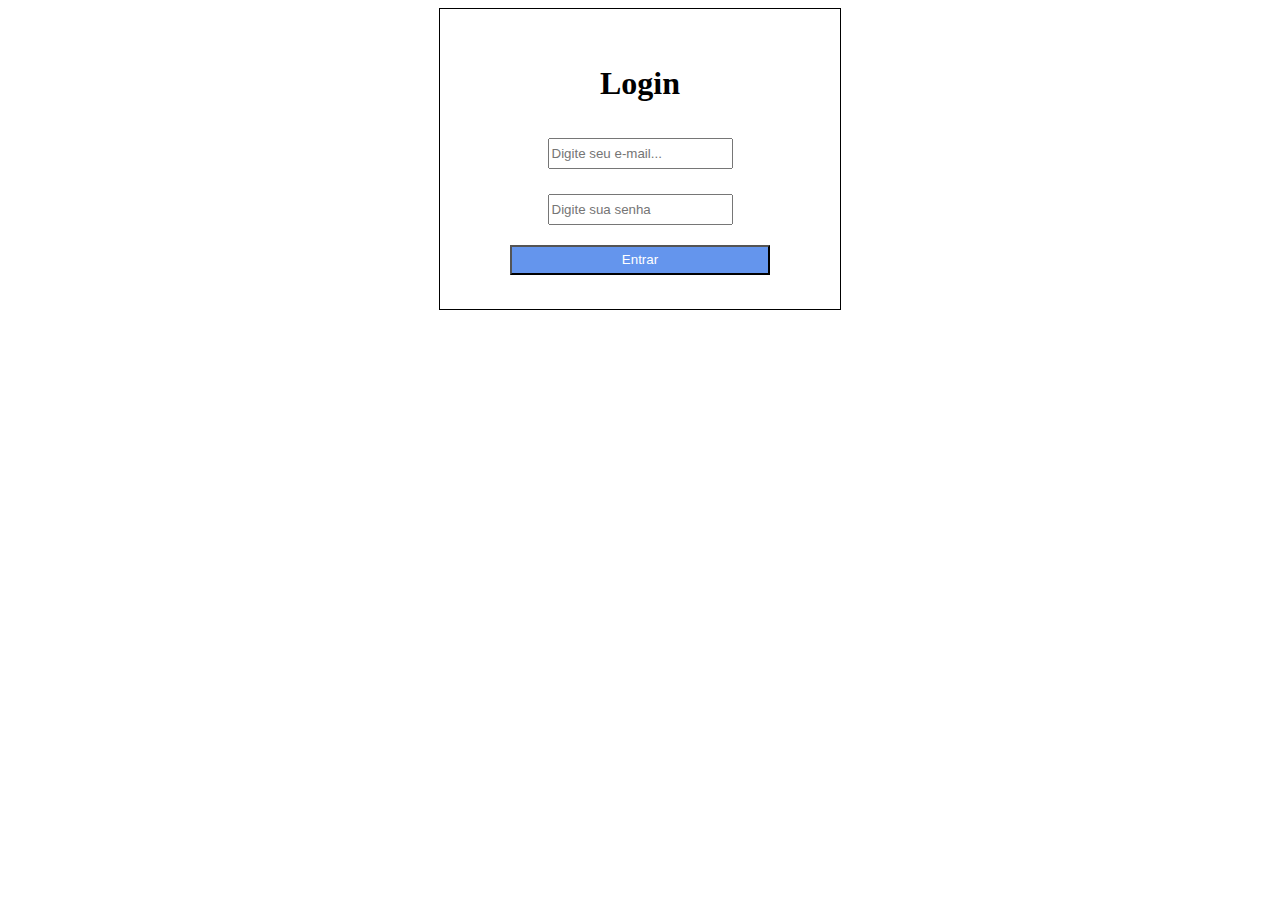
<file: index.html>
<!DOCTYPE html>
<html lang="en">
<head>
    <meta charset="UTF-8">
    <meta name="viewport" content="width=, initial-scale=1.0">
    <link rel="stylesheet" href="./style.css">
    <title>Document</title>
</head>
<body>
    <form id="form">
        <h1>Login</h1>
        <input type="text" id="email" placeholder="Digite seu e-mail...">
        <input type="text" id="senha" placeholder="Digite sua senha">
        <button type="submit">Entrar</button>
    </form>

    <script src="./script.js"></script>
</body>
</html>
</file>
<file: style.css>
#form{
    border: 1px solid black;
    width: 400px;
    height: 300px;
    display: flex;
    flex-direction: column;
    justify-content: center;
    align-items: center;
    text-align: center;
}

body{
    display: flex;
    justify-content: center;
    height: 100vh;
}
input{
    margin: 250px;
    margin-top: 15px;
    margin-bottom: 10px;
    height: 25px;
}
button{
    width: 260px;
    height: 30px;
    background-color: cornflowerblue;
    margin-top: 10px;
    color: white;
    cursor: pointer;
}
button:hover{
    background-color: rgb(43, 109, 231);
}
</file>
